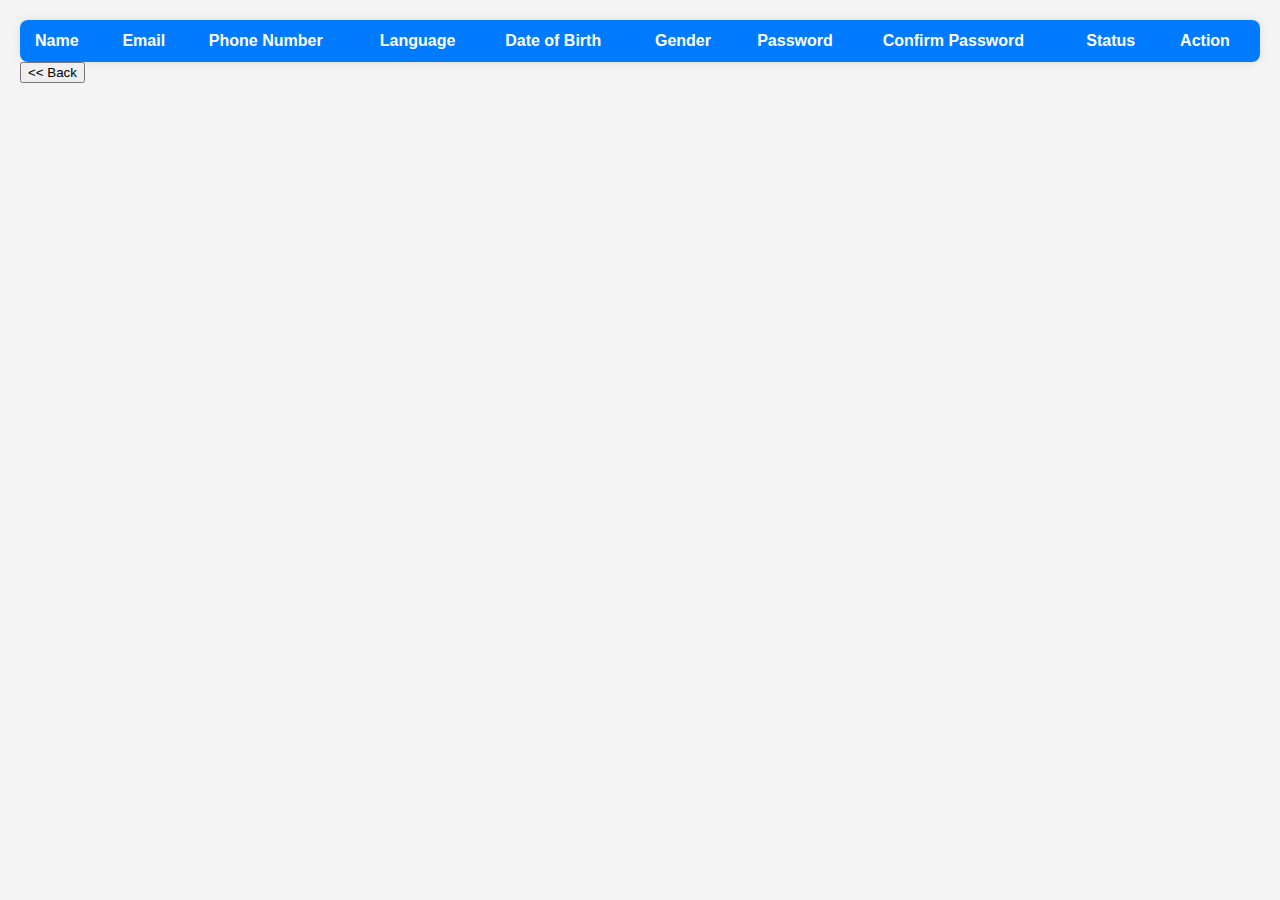
<file: table.html>
<!-- 
<!DOCTYPE html>
<html lang="en">
<head>
    <meta charset="UTF-8">
    <meta name="viewport" content="width=device-width, initial-scale=1.0">
    <title>Table</title>
    <link href="table.css" rel="stylesheet">
    <script src="table.js"></script>
</head>
<body>
    <table>
        <thead>
            <tr>
                <th>Student Id</th>
                <th>Name</th>
                <th>Dateof Birth</th>
                <th>Gender</th>
                <th>Joining Date</th>
                <th>Email</th>
                <th>Age</th>
            </tr>
        </thead>
        <tbody id="tablebody"></tbody>
    </table>
</body>
</html> -->
<!DOCTYPE html>
<html lang="en">
  <head>
    <meta charset="UTF-8" />
    <meta name="viewport" content="width=device-width, initial-scale=1.0" />
    <title>Table api</title>
    <link rel="stylesheet" href="table.css" />
  </head>
  <body>
    <div class="table">
        <table>
            <thead>
              <tr>
                <th>Name</th>
                <th>Email</th>
                <th>Phone Number</th>
                <th>Language</th>
                <th>Date of Birth</th>
                <th>Gender</th>
                <th>Password</th>
                <th>Confirm Password</th>
                <th>Status</th>
                <th>Action</th>
              </tr>
            </thead>
            <tbody id="tbody"></tbody>
          </table>
    </div>
    <button onclick="returnPage()"> << Back  </button>
    <script src="table.js"></script>
  </body>
</html>
</file>
<file: table.css>
/* table {
    width: 100%;
    border-collapse: collapse;
    margin: 20px 0;
    font-size: 16px;
    text-align: left;
}

th {
    background-color: #4CAF50;
    color: white;
    padding: 12px;
    text-align: center;
}

td {
    padding: 12px;
    border-bottom: 1px solid #ddd;
}

tr:nth-child(even) {
    background-color: #f2f2f2;
}

tr:hover {
    background-color: #ddd;
}

thead {
    background-color: #f4f4f4;
}  */

/* Table container styling */
body {
    font-family: Arial, sans-serif;
    margin: 20px;
    background-color: #f4f4f4;
}

/* General table styling */
table {
    width: 100%;
    border-collapse: collapse;
    background-color: #ffffff;
    box-shadow: 0 0 10px rgba(0, 0, 0, 0.1);
    border-radius: 8px;
    overflow: hidden;
}

/* Header row styling */
thead tr {
    background-color: #007BFF;
    color: #ffffff;
    text-align: left;
}

/* Header cell styling */
thead th {
    padding: 12px 15px;
    font-weight: bold;
}

/* Body row styling */
tbody tr {
    border-bottom: 1px solid #dddddd;
}

/* Body cell styling */
tbody td {
    padding: 12px 15px;
    color: #333333;
}

/* Alternate row background color */
tbody tr:nth-child(even) {
    background-color: #f9f9f9;
}

/* Hover effect for table rows */
tbody tr:hover {
    background-color: #f1f1f1;
    cursor: pointer;
}

/* Responsive styling for smaller screens */
@media (max-width: 768px) {
    table {
        font-size: 14px;
    }
    thead {
        display: none;
    }
    tbody td {
        display: block;
        text-align: right;
        padding: 10px;
        position: relative;
        border-bottom: 1px solid #dddddd;
    }
    tbody td:before {
        content: attr(data-label);
        position: absolute;
        left: 0;
        top: 0;
        background-color: #007BFF;
        color: white;
        padding: 10px;
        text-align: left;
        width: 50%;
        font-weight: bold;
    }
    tbody tr {
        margin-bottom: 15px;
        border: 1px solid #dddddd;
    }
}
</file>
